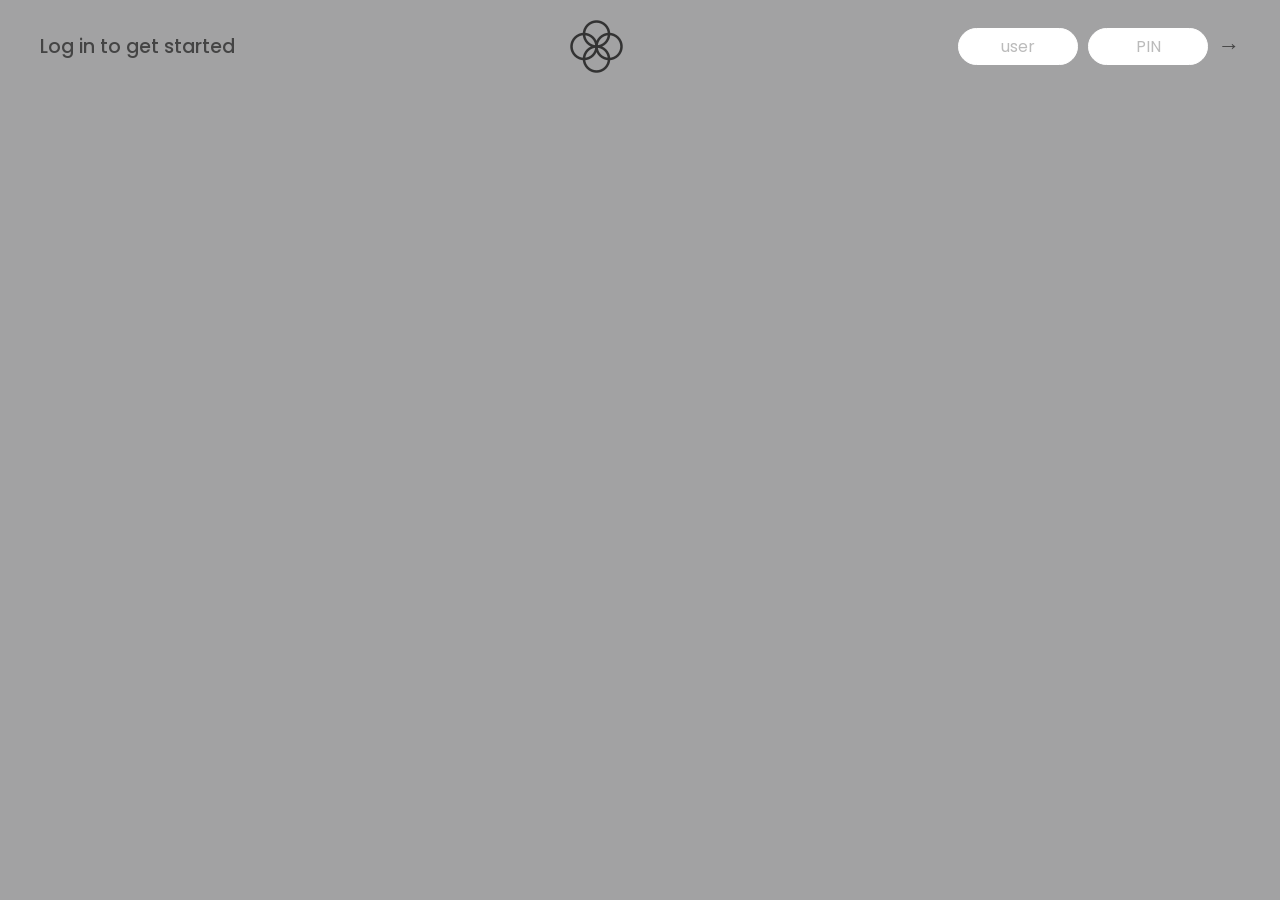
<file: Numbers-Dates-Timers/index.html>
<!DOCTYPE html>
<html lang="en">
  <head>
    <meta charset="UTF-8" />
    <meta name="viewport" content="width=device-width, initial-scale=1.0" />
    <meta http-equiv="X-UA-Compatible" content="ie=edge" />
    <link rel="shortcut icon" type="image/png" href="/icon.png" />

    <link
      href="https://fonts.googleapis.com/css?family=Poppins:400,500,600&display=swap"
      rel="stylesheet"
    />

    <link rel="stylesheet" href="style.css" />
    <title>Bankist</title>
  </head>
  <body>
    <!-- TOP NAVIGATION -->
    <nav>
      <p class="welcome">Log in to get started</p>
      <img src="logo.png" alt="Logo" class="logo" />
      <form class="login">
        <input
          type="text"
          placeholder="user"
          class="login__input login__input--user"
        />
        <!-- In practice, use type="password" -->
        <input
          type="text"
          placeholder="PIN"
          maxlength="4"
          class="login__input login__input--pin"
        />
        <button class="login__btn">&rarr;</button>
      </form>
    </nav>

    <main class="app">
      <!-- BALANCE -->
      <div class="balance">
        <div>
          <p class="balance__label">Current balance</p>
          <p class="balance__date">
            As of <span class="date">05/03/2037</span>
          </p>
        </div>
        <p class="balance__value">0000€</p>
      </div>

      <!-- MOVEMENTS -->
      <div class="movements">
        <div class="movements__row">
          <div class="movements__type movements__type--deposit">2 deposit</div>
          <div class="movements__date">3 days ago</div>
          <div class="movements__value">4 000€</div>
        </div>
        <div class="movements__row">
          <div class="movements__type movements__type--withdrawal">
            1 withdrawal
          </div>
          <div class="movements__date">24/01/2037</div>
          <div class="movements__value">-378€</div>
        </div>
      </div>

      <!-- SUMMARY -->
      <div class="summary">
        <p class="summary__label">In</p>
        <p class="summary__value summary__value--in">0000€</p>
        <p class="summary__label">Out</p>
        <p class="summary__value summary__value--out">0000€</p>
        <p class="summary__label">Interest</p>
        <p class="summary__value summary__value--interest">0000€</p>
        <button class="btn--sort">&downarrow; SORT</button>
      </div>

      <!-- OPERATION: TRANSFERS -->
      <div class="operation operation--transfer">
        <h2>Transfer money</h2>
        <form class="form form--transfer">
          <input type="text" class="form__input form__input--to" />
          <input type="number" class="form__input form__input--amount" />
          <button class="form__btn form__btn--transfer">&rarr;</button>
          <label class="form__label">Transfer to</label>
          <label class="form__label">Amount</label>
        </form>
      </div>

      <!-- OPERATION: LOAN -->
      <div class="operation operation--loan">
        <h2>Request loan</h2>
        <form class="form form--loan">
          <input type="number" class="form__input form__input--loan-amount" />
          <button class="form__btn form__btn--loan">&rarr;</button>
          <label class="form__label form__label--loan">Amount</label>
        </form>
      </div>

      <!-- OPERATION: CLOSE -->
      <div class="operation operation--close">
        <h2>Close account</h2>
        <form class="form form--close">
          <input type="text" class="form__input form__input--user" />
          <input
            type="password"
            maxlength="6"
            class="form__input form__input--pin"
          />
          <button class="form__btn form__btn--close">&rarr;</button>
          <label class="form__label">Confirm user</label>
          <label class="form__label">Confirm PIN</label>
        </form>
      </div>

      <!-- LOGOUT TIMER -->
      <p class="logout-timer">
        You will be logged out in <span class="timer">05:00</span>
      </p>
    </main>

    <!-- <footer>
      &copy; by Jonas Schmedtmann. Don't claim as your own :)
    </footer> -->

    <script src="script.js"></script>
  </body>
</html>
</file>
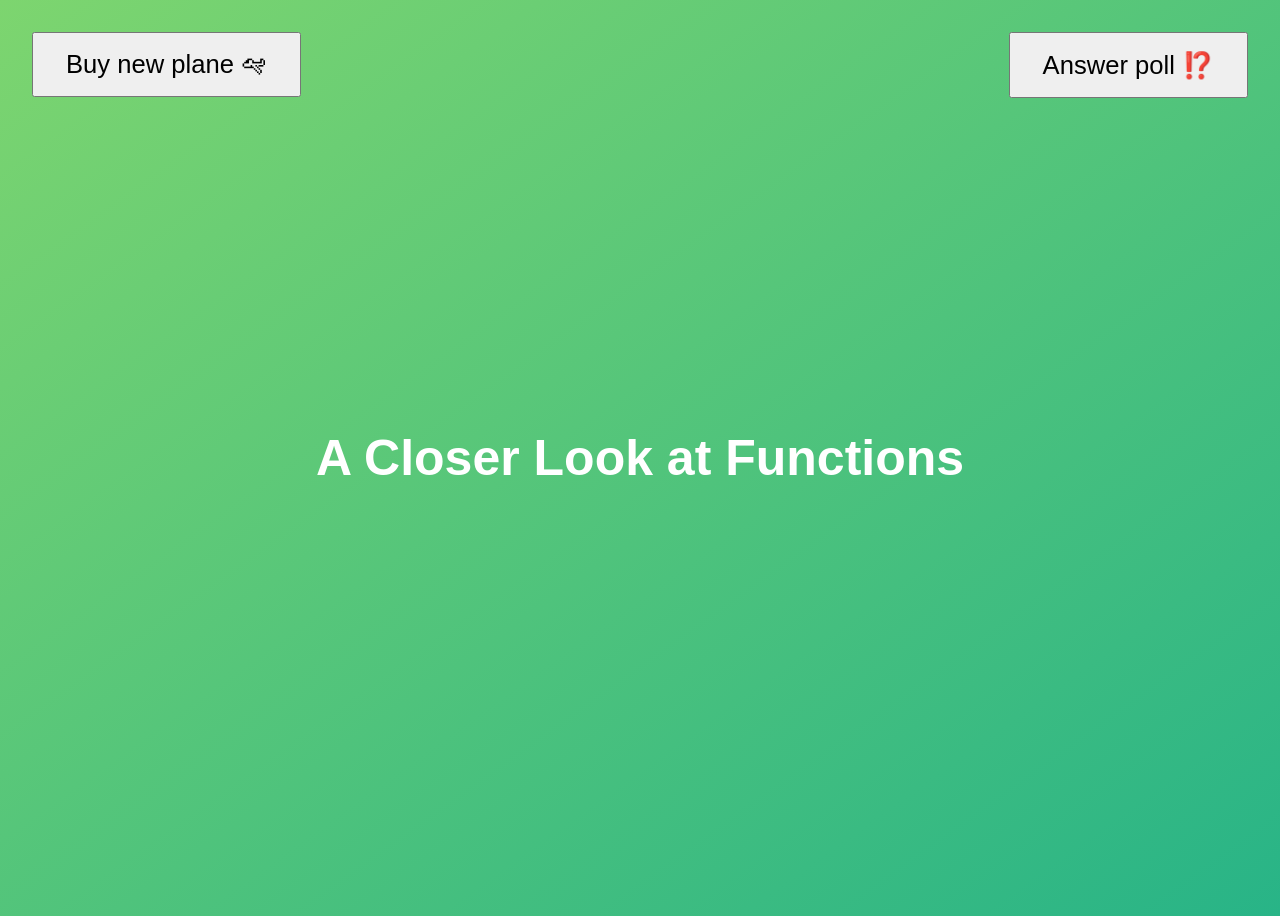
<file: 10-Functions/starter/index.html>
<!DOCTYPE html>
<html lang="en">
  <head>
    <meta charset="UTF-8" />
    <meta name="viewport" content="width=device-width, initial-scale=1.0" />
    <meta http-equiv="X-UA-Compatible" content="ie=edge" />
    <title>A Closer Look at Functions</title>
    <style>
      body {
        height: 100vh;
        display: flex;
        align-items: center;
        background: linear-gradient(to top left, #28b487, #7dd56f);
      }
      h1 {
        font-family: sans-serif;
        font-size: 50px;
        line-height: 1.3;
        width: 100%;
        padding: 30px;
        text-align: center;
        color: white;
      }
      .buy,
      .poll {
        font-size: 1.6rem;
        padding: 1rem 2rem;
        position: absolute;
        top: 2rem;
      }
      .buy {
        left: 2rem;
      }
      .poll {
        right: 2rem;
      }
    </style>
  </head>
  <body>
    <h1>A Closer Look at Functions</h1>
    <button class="buy">Buy new plane 🛩</button>
    <button class="poll">Answer poll ⁉️</button>
    <script src="script.js"></script>
  </body>
</html>
</file>
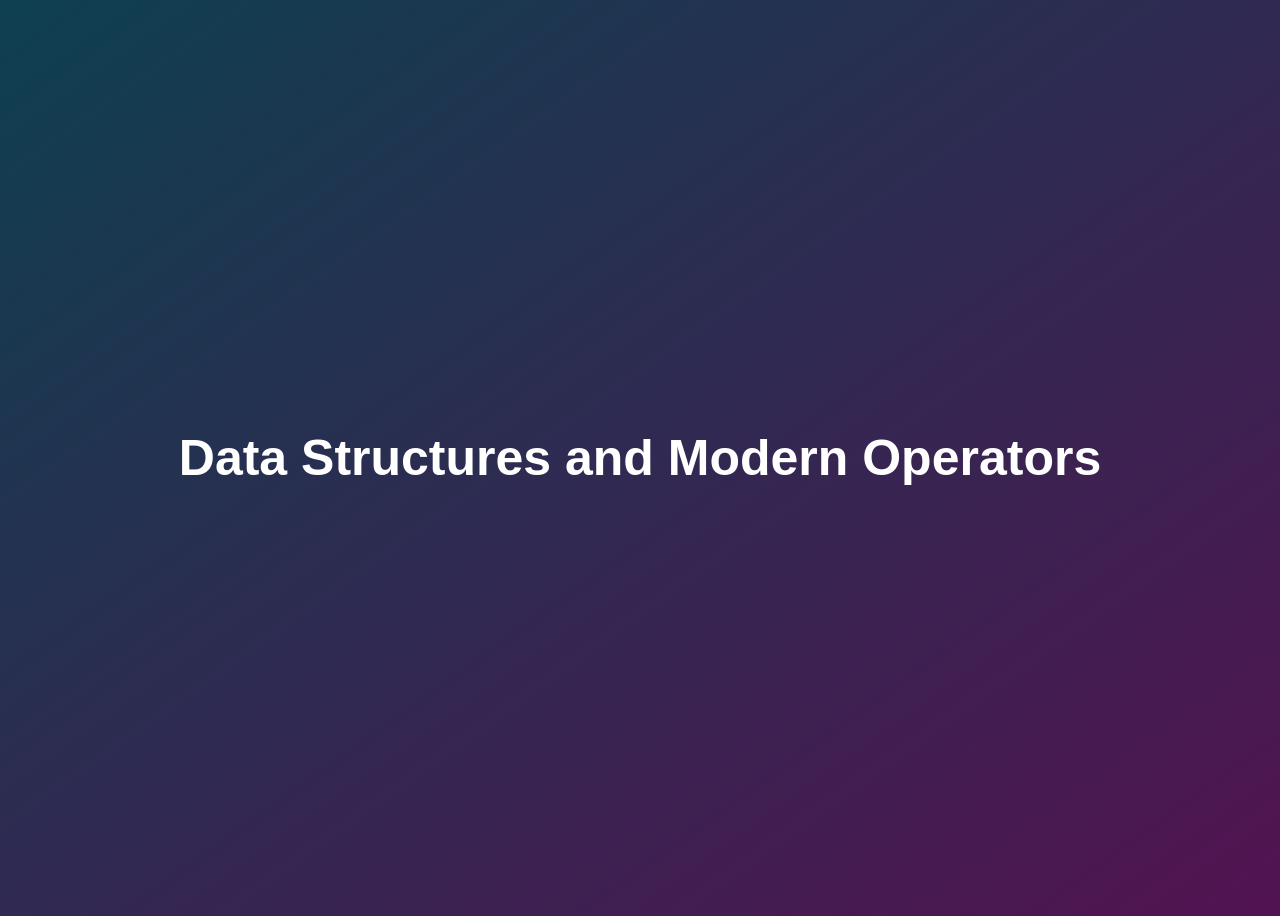
<file: starter/starter/index.html>
<!DOCTYPE html>
<html lang="en">
  <head>
    <meta charset="UTF-8" />
    <meta name="viewport" content="width=device-width, initial-scale=1.0" />
    <meta http-equiv="X-UA-Compatible" content="ie=edge" />
    <title>Data Structures and Modern Operators</title>
    <style>
      body {
        height: 100vh;
        display: flex;
        align-items: center;
        background: linear-gradient(to top left, #521352, #0e4050);
      }
      h1 {
        font-family: sans-serif;
        font-size: 50px;
        line-height: 1.3;
        width: 100%;
        padding: 30px;
        text-align: center;
        color: white;
      }
      button {
        width: 50px;
        height: 20px;
        margin: 10px;
      }
      textarea {
        width: 300px;
        height: 100px;
      }
    </style>
  </head>
  <body>
    <h1>Data Structures and Modern Operators</h1>
    <script src="script.js"></script>
  </body>
</html>
</file>
<file: Numbers-Dates-Timers/style.css>
/*
 * Use this CSS to learn some intersting techniques,
 * in case you're wondering how I built the UI.
 * Have fun! 😁
 */

* {
  margin: 0;
  padding: 0;
  box-sizing: inherit;
}

html {
  font-size: 62.5%;
  box-sizing: border-box;
}

body {
  font-family: 'Poppins', sans-serif;
  color: #444;
  background-color: #a2a2a3;
  height: 100vh;
  padding: 2rem;
}

nav {
  display: flex;
  justify-content: space-between;
  align-items: center;
  padding: 0 2rem;
}

.welcome {
  font-size: 1.9rem;
  font-weight: 500;
}

.logo {
  height: 5.25rem;
}

.login {
  display: flex;
}

.login__input {
  border: none;
  padding: 0.5rem 2rem;
  font-size: 1.6rem;
  font-family: inherit;
  text-align: center;
  width: 12rem;
  border-radius: 10rem;
  margin-right: 1rem;
  color: inherit;
  border: 1px solid #fff;
  transition: all 0.3s;
}

.login__input:focus {
  outline: none;
  border: 1px solid #ccc;
}

.login__input::placeholder {
  color: #bbb;
}

.login__btn {
  border: none;
  background: none;
  font-size: 2.2rem;
  color: inherit;
  cursor: pointer;
  transition: all 0.3s;
}

.login__btn:hover,
.login__btn:focus,
.btn--sort:hover,
.btn--sort:focus {
  outline: none;
  color: #777;
}

/* MAIN */
.app {
  position: relative;
  max-width: 100rem;
  margin: 4rem auto;
  display: grid;
  grid-template-columns: 4fr 3fr;
  grid-template-rows: auto repeat(3, 15rem) auto;
  gap: 2rem;

  /* NOTE This creates the fade in/out anumation */
  opacity: 0;
  transition: all 1s;
}

.balance {
  grid-column: 1 / span 2;
  display: flex;
  align-items: flex-end;
  justify-content: space-between;
  margin-bottom: 2rem;
}

.balance__label {
  font-size: 2.2rem;
  font-weight: 500;
  margin-bottom: -0.2rem;
}

.balance__date {
  font-size: 1.4rem;
  color: #888;
}

.balance__value {
  font-size: 4.5rem;
  font-weight: 400;
}

/* MOVEMENTS */
.movements {
  grid-row: 2 / span 3;
  background-color: #fff;
  border-radius: 1rem;
  overflow: scroll;
}

.movements__row {
  padding: 2.25rem 4rem;
  display: flex;
  align-items: center;
  border-bottom: 1px solid #eee;
}

.movements__type {
  font-size: 1.1rem;
  text-transform: uppercase;
  font-weight: 500;
  color: #fff;
  padding: 0.1rem 1rem;
  border-radius: 10rem;
  margin-right: 2rem;
}

.movements__date {
  font-size: 1.1rem;
  text-transform: uppercase;
  font-weight: 500;
  color: #666;
}

.movements__type--deposit {
  background-image: linear-gradient(to top left, #39b385, #9be15d);
}

.movements__type--withdrawal {
  background-image: linear-gradient(to top left, #e52a5a, #ff585f);
}

.movements__value {
  font-size: 1.7rem;
  margin-left: auto;
}

/* SUMMARY */
.summary {
  grid-row: 5 / 6;
  display: flex;
  align-items: baseline;
  padding: 0 0.3rem;
  margin-top: 1rem;
}

.summary__label {
  font-size: 1.2rem;
  font-weight: 500;
  text-transform: uppercase;
  margin-right: 0.8rem;
}

.summary__value {
  font-size: 2.2rem;
  margin-right: 2.5rem;
}

.summary__value--in,
.summary__value--interest {
  color: #66c873;
}

.summary__value--out {
  color: #f5465d;
}

.btn--sort {
  margin-left: auto;
  border: none;
  background: none;
  font-size: 1.3rem;
  font-weight: 500;
  cursor: pointer;
}

/* OPERATIONS */
.operation {
  border-radius: 1rem;
  padding: 3rem 4rem;
  color: #333;
}

.operation--transfer {
  background-image: linear-gradient(to top left, #ffb003, #ffcb03);
}

.operation--loan {
  background-image: linear-gradient(to top left, #39b385, #9be15d);
}

.operation--close {
  background-image: linear-gradient(to top left, #e52a5a, #ff585f);
}

h2 {
  margin-bottom: 1.5rem;
  font-size: 1.7rem;
  font-weight: 600;
  color: #333;
}

.form {
  display: grid;
  grid-template-columns: 2.5fr 2.5fr 1fr;
  grid-template-rows: auto auto;
  gap: 0.4rem 1rem;
}

/* Exceptions for interst */
.form.form--loan {
  grid-template-columns: 2.5fr 1fr 2.5fr;
}
.form__label--loan {
  grid-row: 2;
}
/* End exceptions */

.form__input {
  width: 100%;
  border: none;
  background-color: rgba(255, 255, 255, 0.4);
  font-family: inherit;
  font-size: 1.5rem;
  text-align: center;
  color: #333;
  padding: 0.3rem 1rem;
  border-radius: 0.7rem;
  transition: all 0.3s;
}

.form__input:focus {
  outline: none;
  background-color: rgba(255, 255, 255, 0.6);
}

.form__label {
  font-size: 1.3rem;
  text-align: center;
}

.form__btn {
  border: none;
  border-radius: 0.7rem;
  font-size: 1.8rem;
  background-color: #fff;
  cursor: pointer;
  transition: all 0.3s;
}

.form__btn:focus {
  outline: none;
  background-color: rgba(255, 255, 255, 0.8);
}

.logout-timer {
  padding: 0 0.3rem;
  margin-top: 1.9rem;
  text-align: right;
  font-size: 1.25rem;
}

.timer {
  font-weight: 600;
}
</file>
